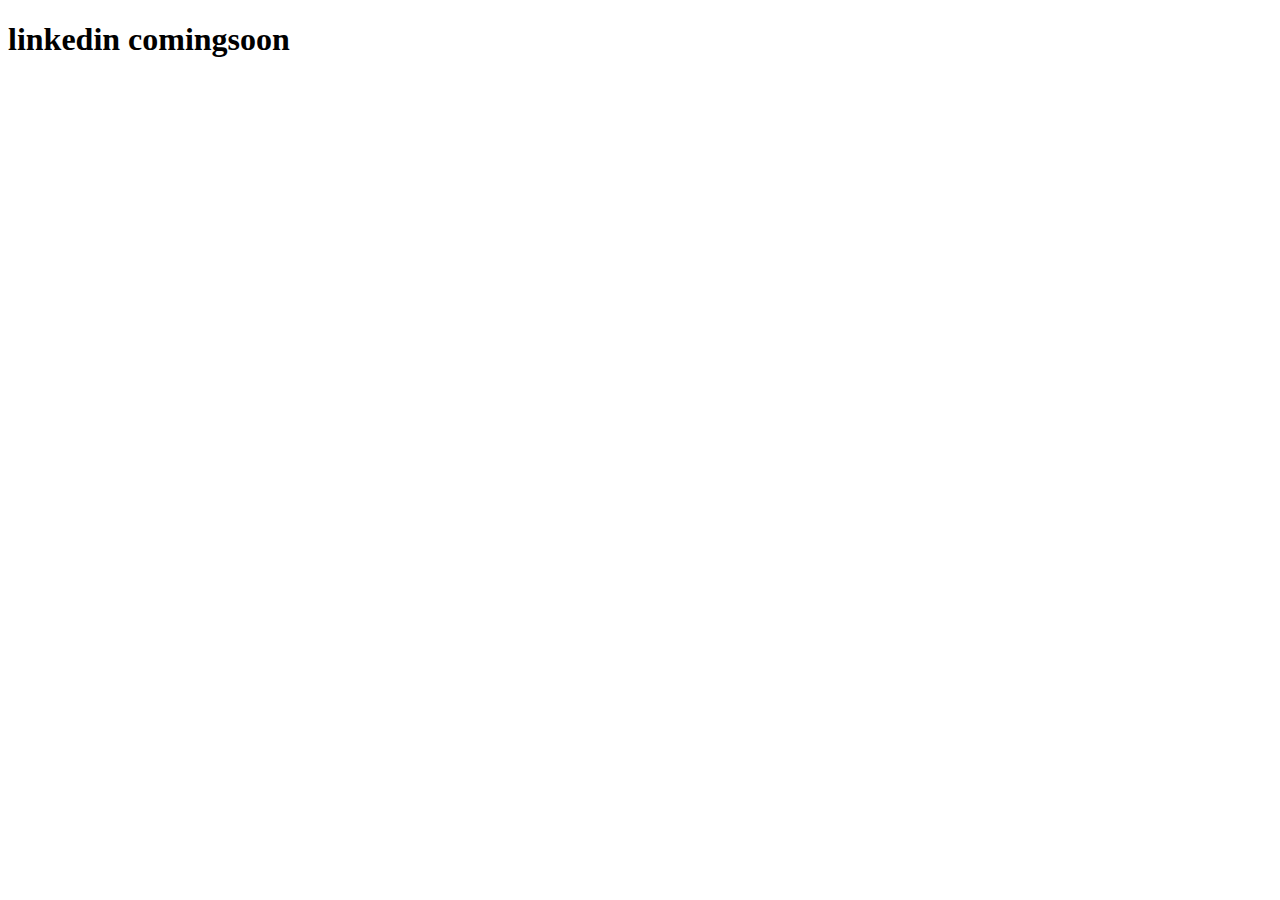
<file: comingsoon/linkedincomingsoon.html>
<!DOCTYPE html>
<html lang="en">
<head>
    <meta charset="UTF-8">
    <meta name="viewport" content="width=device-width, initial-scale=1.0">
    <title>comingsoon</title>
</head>
<body>
    <h1>linkedin comingsoon</h1>
</body>
</html>
</file>
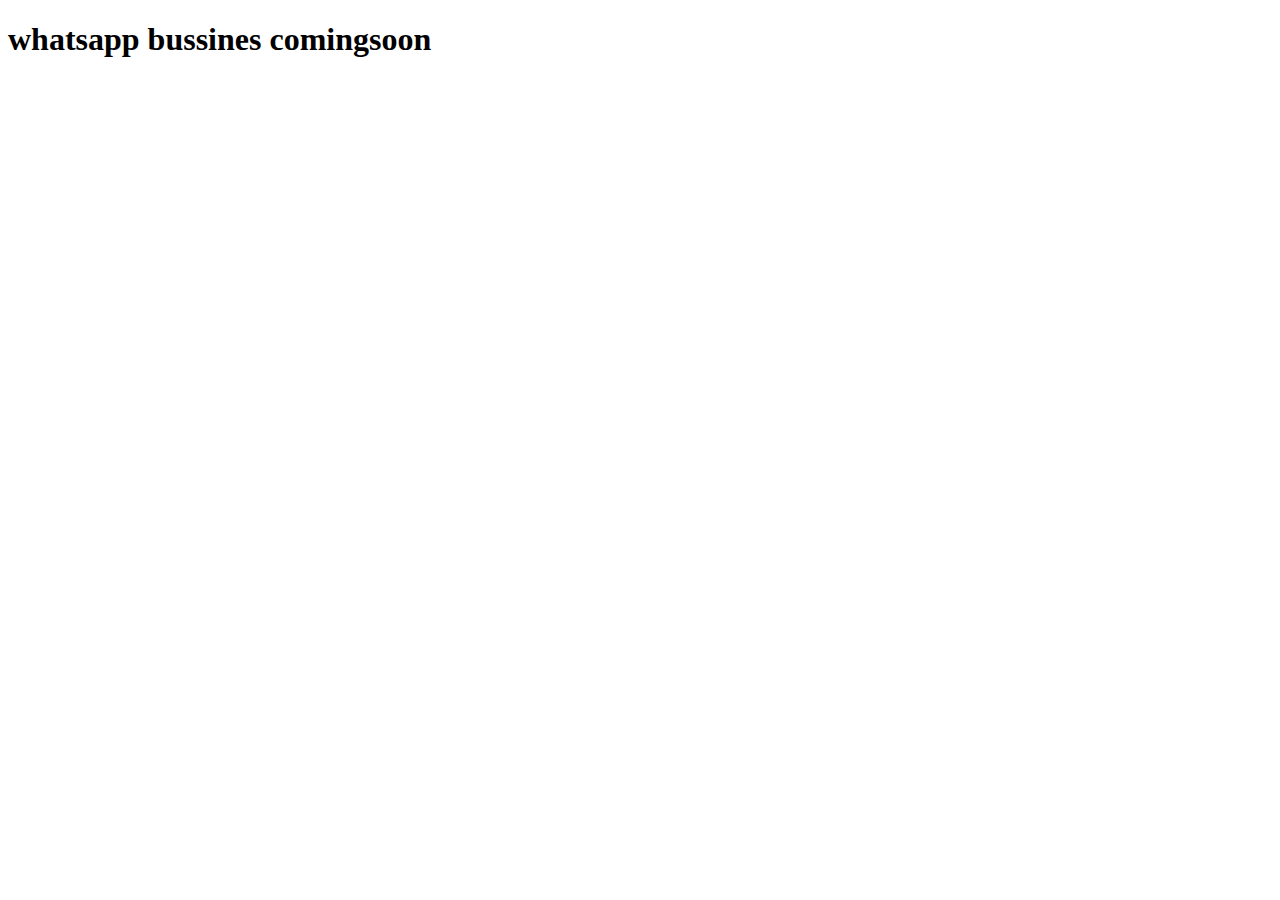
<file: comingsoon/whatsappBusinesComingsoon.html>
<!DOCTYPE html>
<html lang="en">
<head>
    <meta charset="UTF-8">
    <meta name="viewport" content="width=device-width, initial-scale=1.0">
    <title>comingsoon</title>
</head>
<body>
    <h1>whatsapp bussines comingsoon</h1>
</body>
</html>
</file>
